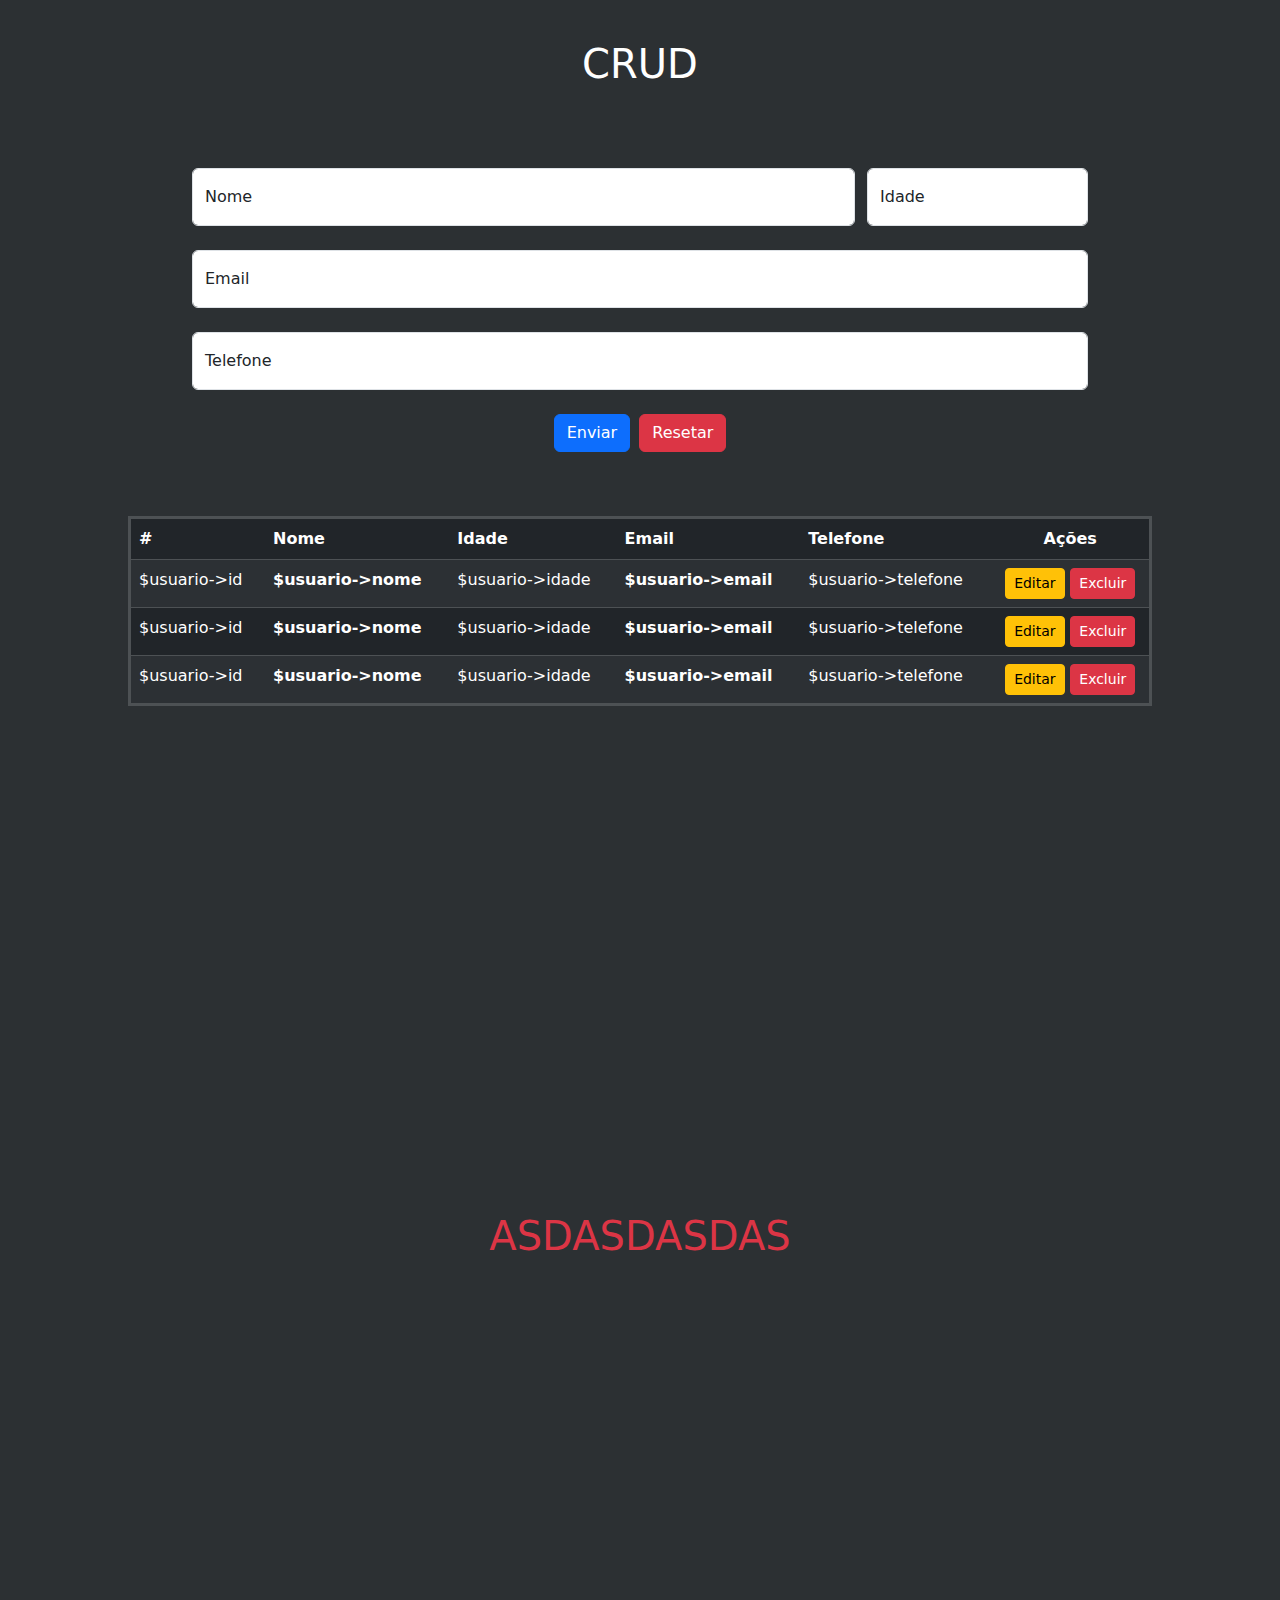
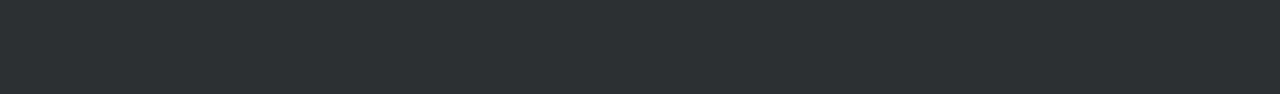
<file: Index.html>
<!DOCTYPE html>
<html lang="pt-br">
    <head>
        <meta charset="UTF-8">
        <meta name="viewport" content="width=device-width, initial-scale=1.0">
        <link rel="stylesheet" href="style.css">
        <link href="https://cdn.jsdelivr.net/npm/bootstrap@5.3.3/dist/css/bootstrap.min.css" rel="stylesheet">
        <title>Cadastro</title>
    </head>
    <body>
    <header>
        <h1>CRUD</h1>
    </header>
    <section class="formulario">
        <form class="form" method="POST" onsubmit="return validaForm()">
            <div class="container-form align-items-center">
                <div class="input-12 form-inline">
                    <div class="input-valido">
                        <input type="text" id="id" placeholder="" name="id">
                    </div>
                    <div class="form-floating mb-4 input-9">
                        <input type="text" class="form-control" id="nome" placeholder="" name="nome">
                        <label for="nome">Nome</label>
                        <div id="nome-invalido" class="form-text input-valido text-danger">Nome obrigatório!</div>
                    </div>
                    <div class="form-floating mb-4 input-3">
                        <input type="number" class="form-control" id="idade" placeholder="" name="idade">
                        <label for="idade">Idade</label>
                        <div id="idade-invalido" class="form-text input-valido text-danger">Idade inválida!</div>
                    </div>
                </div>
                <div class="form-floating mb-4 input-12">
                    <input type="email" class="form-control" id="email" placeholder="" name="email">
                    <label for="email">Email</label>
                    <div id="email-invalido" class="form-text input-valido text-danger">E-mail inválido!</div>
                </div>
                <div class="form-floating mb-4 input-12">
                    <input type="tel" class="form-control" id="telefone" placeholder="" name="telefone">
                    <label for="telefone">Telefone</label>
                    <div id="telefone-invalido" class="form-text input-valido text-danger">Telefone inválido!</div>
                </div>
            </div>
            <div class="flex-row">
                <button style="margin-right: 4px; display: inline;" class="btn btn-primary submit" name="enviar">Enviar</button>
                <button style="display: none;" class="btn btn-success submit" name="editar">Atualizar</button>
                <button class="btn btn-danger submit" name="reset" type="reset" onclick="resetForm()">Resetar</button>
            </div>
        </form>
    </section>
        <section class="container-grid" style="justify-content: center;">
            <div class="container-box">
                <table class="table table-striped table-dark border-table table-hover">
                    <thead>
                        <tr>
                            <th scope="col">#</th>
                            <th scope="col">Nome</th>
                            <th scope="col">Idade</th>
                            <th scope="col">Email</th>
                            <th scope="col">Telefone</th>
                            <th class="text-center" scope="col">Ações</th>
                        </tr>
                    </thead>
                    <tbody>
                        <tr>
                            <td>$usuario->id</td>
                            <th scope='row'>$usuario->nome</th>
                            <td>$usuario->idade</td>
                            <th scope='row'>$usuario->email</th>
                            <td>$usuario->telefone</td>
                            <td>
                                <div class='d-flex justify-content-evenly text-center'>
                                    <form onsubmit='return false'>
                                        <input class='input-valido' id='id$usuario->id' value='$usuario->id'>
                                        <input class='input-valido' id='nome$usuario->id' value='$usuario->nome'>
                                        <input class='input-valido' id='idade$usuario->id' value='$usuario->idade'>
                                        <input type='text' class='input-valido' id='email$usuario->id' value='$usuario->email'>
                                        <input type='text' class='input-valido' id='telefone$usuario->id' value='$usuario->telefone'>
                                        <button class='btn btn-sm btn-warning' name='editar' onclick='editaLinha($usuario)'>Editar</button>
                                    </form>
                                    <form method='POST'>
                                        <input class='input-valido' name='user_id' value='$usuario->id'>
                                        <button class='btn btn-sm btn-danger' name='excluir'>Excluir</button>
                                    </form>
                                </div> 
                            </td>
                        </tr>
                        <tr>
                            <td>$usuario->id</td>
                            <th scope='row'>$usuario->nome</th>
                            <td>$usuario->idade</td>
                            <th scope='row'>$usuario->email</th>
                            <td>$usuario->telefone</td>
                            <td>
                                <div class='d-flex justify-content-evenly text-center'>
                                    <form onsubmit='return false'>
                                        <input class='input-valido' id='id$usuario->id' value='$usuario->id'>
                                        <input class='input-valido' id='nome$usuario->id' value='$usuario->nome'>
                                        <input class='input-valido' id='idade$usuario->id' value='$usuario->idade'>
                                        <input type='text' class='input-valido' id='email$usuario->id' value='$usuario->email'>
                                        <input type='text' class='input-valido' id='telefone$usuario->id' value='$usuario->telefone'>
                                        <button class='btn btn-sm btn-warning' name='editar' onclick='editaLinha($usuario)'>Editar</button>
                                    </form>
                                    <form method='POST'>
                                        <input class='input-valido' name='user_id' value='$usuario->id'>
                                        <button class='btn btn-sm btn-danger' name='excluir'>Excluir</button>
                                    </form>
                                </div> 
                            </td>
                        </tr>
                        <tr>
                            <td>$usuario->id</td>
                            <th scope='row'>$usuario->nome</th>
                            <td>$usuario->idade</td>
                            <th scope='row'>$usuario->email</th>
                            <td>$usuario->telefone</td>
                            <td>
                                <div class='d-flex justify-content-evenly text-center'>
                                    <form onsubmit='return false'>
                                        <input class='input-valido' id='id$usuario->id' value='$usuario->id'>
                                        <input class='input-valido' id='nome$usuario->id' value='$usuario->nome'>
                                        <input class='input-valido' id='idade$usuario->id' value='$usuario->idade'>
                                        <input type='text' class='input-valido' id='email$usuario->id' value='$usuario->email'>
                                        <input type='text' class='input-valido' id='telefone$usuario->id' value='$usuario->telefone'>
                                        <button class='btn btn-sm btn-warning' name='editar' onclick='editaLinha($usuario)'>Editar</button>
                                    </form>
                                    <form method='POST'>
                                        <input class='input-valido' name='user_id' id="user_id" value='$usuario->id'>
                                        <button class='btn btn-sm btn-danger' name='excluir'>Excluir</button>
                                    </form>
                                </div> 
                            </td>
                        </tr>
                    </tbody>
                </table>
            </div>
        </section>
        <div>
            <h1 style="height: 100vh; align-content: center;" class="text-center text-danger">ASDASDASDAS</h1>
        </div>
    </body>
    <script>
        function validaForm() {
            let isValid = true;
            
            let userName = document.getElementById('nome');
            let age = document.getElementById('idade');
            let email = document.getElementById('email');
            let phoneNumber = document.getElementById('telefone');

            let nameInv = document.getElementById('nome-invalido');
            let ageInv = document.getElementById('idade-invalido');
            let emailInv = document.getElementById('email-invalido');
            let numberInv = document.getElementById('telefone-invalido');

            // Validar Nome
            if (!userName.value.trim()) {
                document.getElementById("nome-invalido").style.display = "block";
                userName.classList.add('input-value-invalido');
                isValid = false;
            }
            else
            {
                nameInv.style.display = "none";
                userName.classList.remove('input-value-invalido');
            }
        
            // Validar Idade
            const idade = parseInt(age.value);
            if (!idade || idade < 18 || idade > 120) {
                document.getElementById("idade-invalido").style.display = "block";
                age.classList.add('input-value-invalido');
                isValid = false;
            }
            else
            {
                ageInv.style.display = "none";
                age.classList.remove('input-value-invalido');
            }
        
            // Validar Email
            const emailRegex = /^[^\s@]+@[^\s@]+\.[^\s@]+$/;
            if (!emailRegex.test(email.value.trim())) {
                document.getElementById("email-invalido").style.display = "block";
                email.classList.add('input-value-invalido');
                isValid = false;
            }
            else{
                emailInv.style.display = "none";
                email.classList.remove('input-value-invalido');
            }
        
            // Validar Telefone (apenas um exemplo básico)
            const telefone = phoneNumber.value.trim();
            const telefoneRegex = /^\(\d{2}\) \d{5}-\d{4}$/;
            if (!telefoneRegex.test(telefone)) {
                document.getElementById("telefone-invalido").style.display = "block";
                phoneNumber.classList.add('input-value-invalido');
                isValid = false;
            }
            else{
                numberInv.style.display = "none";
                phoneNumber.classList.remove('input-value-invalido');
            }
        
            return false;
        }

        function editaLinha(id){
            const user_id = document.getElementById(`id${id}`).value;
            const nome = document.getElementById(`nome${id}`).value;
            const idade = document.getElementById(`idade${id}`).value;
            const email = document.getElementById(`email${id}`).value;
            const telefone = document.getElementById(`telefone${id}`).value;

            document.getElementById('id').value = id;            
            document.getElementById('nome').value = nome;
            document.getElementById('idade').value = idade;
            document.getElementById('email').value = email;
            document.getElementById('telefone').value = telefone;

            document.getElementById('enviar').style.display = "none";
            document.getElementById('editar').style.display = "inline";
        }

        function resetForm(){
            window.location.reload(true);
        }
        
    </script>
</html>
</file>
<file: style.css>
/* div{
    display: flex;
    flex-direction: column;
    align-items: center;
} */
*{
    padding: 0;
    margin: 0;
}
body{
    background-color: #2c3033 !important;    
}
header{
    padding: 8px;
    padding-top: 40px;
    text-align: center;
    color: white;
}
.formulario{
    padding-top: 5%;
    width: 100%;
    /* text-align: center; */
}
.form{
    width: 100%;
    padding: 0 15%;
    height: auto;
    display: flex;
    flex-direction: column;
    align-items: center;
}
.container-form{
    width: 100%;            
}
.form-inline{
    display: flex;
    gap: 12px;
}
.input-valido{
    display: none;
}
.input-value-invalido{
    border-color: #DC3545 !important;
}
.input-12{
    width: 100%;
}
.input-9{
    width: 75%;
}
.input-6{
    width: 50%;
}
.input-3{
    width: 25%;
}
input::-webkit-outer-spin-button,
input::-webkit-inner-spin-button {
  -webkit-appearance: none;
  margin: 0;
}
.submmit{
    width: 120px;
}
.container-grid{
    padding: 5% 10%;
    width: 100%;
    justify-items: center;
}
.container-box{
    width: 100%;
    height: 100%;
    background-color: white;
}
.border-table{    
    border: solid black 3px;
}
</file>
